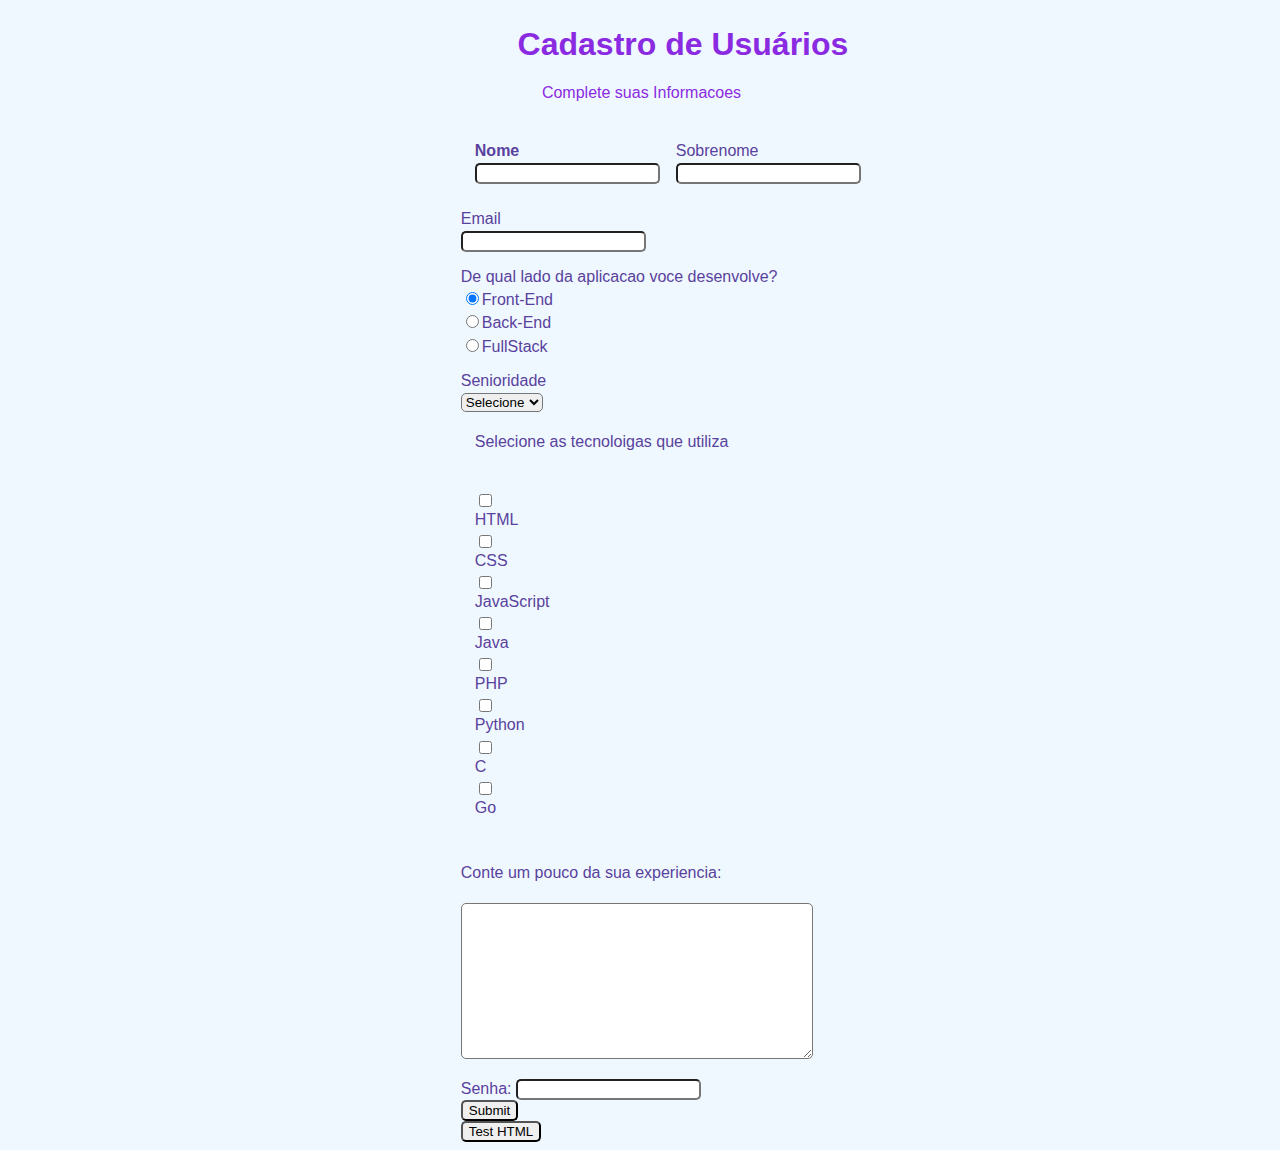
<file: index.html>
<!DOCTYPE html>
<html lang="en">
<head>
    <meta charset="UTF-8">
    <meta name="viewport" content="width=device-width, initial-scale=1.0">
    <title>TESTE HTML</title>
    <link rel="stylesheet" 
    type="text/css"
     href="styles.css" media="">
     <script src="script.js" defer></script>
</head>
<body>
    <div>
        <h1 id="titulo">Cadastro de Usuários</h1>
        <p id="subtitulo">Complete suas Informacoes</p>
        <br>
    </div>

    <form id="formulario">
        <fieldset class="grupo">
            <div class="campo">
                <label for="nome"><strong>Nome</strong></label>
                <input type="text" name="nome" id="nome" required>
            </div>
            <div class="campo">
                <label for="sobrenome">Sobrenome</label>
                <input type="text" name="sobrenome" id="sobrenome">
            </div>
        </fieldset>

        <div class="campo">
            <label for="email">Email</label>
            <input type="email" name="email" id="email" required>
        </div>
        <div class="campo">
            <label>De qual lado da aplicacao voce desenvolve?</label>
            <label>
                <input type="radio" name="devweb" value="frontend" checked>Front-End
            </label>
            <label><input type="radio" name="devweb" value="backend">Back-End
            </label>
            <label>
                <input type="radio" name="devweb" value="frontend">FullStack
            </label>
        </div>
        <div class="campo">
            <label for="senioridade">Senioridade</label>
            <select id="senioridade">
                <option selected disabled value="">Selecione</option>
                <option>Estagiário</option>
                <option>Junior</option>
                <option>Pleno</option>
                <option>Senior</option>
            </select>
        </div>

        <fieldset class="grupo">
            <div class="campo">
                <label>Selecione as tecnoloigas que utiliza</label><br></br>
                <input type="checkbox" id="tecnologia1" name="tecnologia1" value="HTML">
                <label for="tecnologia1">HTML</label>
                <input type="checkbox" id="tecnologia2" name="tecnologia2" value="CSS">
                <label for="tecnologia2">CSS</label>
                <input type="checkbox" id="tecnologia3" name="tecnologia3" value="JavaScript">
                <label for="tecnologia3">JavaScript</label>
                <input type="checkbox" id="tecnologia4" name="tecnologia4" value="Java">
                <label for="tecnologia4">Java</label>
                <input type="checkbox" id="tecnologia5" name="tecnologia5" value="PHP">
                <label for="tecnologia5">PHP</label>
                <input type="checkbox" id="tecnologia6" name="tecnologia6" value="Python">
                <label for="tecnologia6">Python</label>
                <input type="checkbox" id="tecnologia7" name="tecnologia7" value="C">
                <label for="tecnologia7">C</label>
                <input type="checkbox" id="tecnologia8" name="tecnologia8" value="Go">
                <label for="tecnologia8">Go</label>
            </div>
        </fieldset>
        <div class="campo">
            <br>
            <label>Conte um pouco da sua experiencia: </label><br>
            <textarea style="width: 26em;" name="experiencia" id="experiencia" cols="30" rows="10"></textarea>
        </div>
        <div>
            <label for="senha">Senha:</label>
            <input type="password" name="sennha" id="senha">
        </div>
        <button type="submit" class="botao">Submit</button>
    </form>
    <a href="test.html"><button type="button" class="proximaPagina">Test HTML</button></a>
</body>
</html>


<!--<h1 id="titulo">Cadastro Usuários</h1>
    <p style="
    color: #FFB3B3;
    font-size: 15px;
    ">
                        este site será um site para conseguir cadastrar e verificar o input dos forms</p>
        <p class="textoPrincipal">este site será um site para conseguir cadastrar e verificar o input dos forms</p>
        <h2 class="textoPrincipal">este site será um site para conseguir cadastrar e verificar o input dos forms</h2>
<section>A1</section>
     -->
</file>
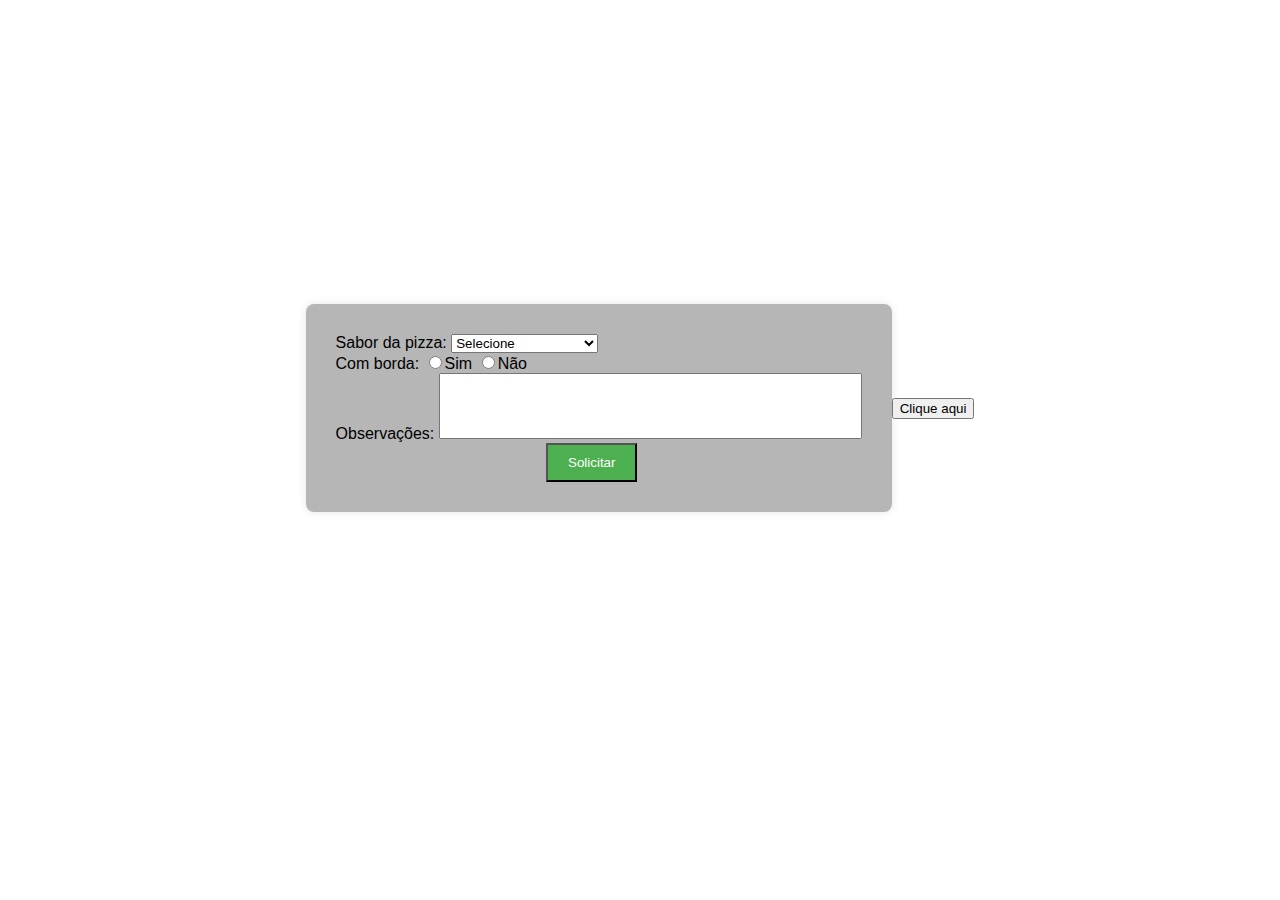
<file: test.html>
<!DOCTYPE html>
<html lang="en">
<head>
    <meta charset="UTF-8">
    <meta name="viewport" content="width=device-width, initial-scale=1.0">
    <title>Pedido de Pizza</title>
    <style>
        body{
            font-family: 'Segoe UI', Tahoma, Geneva, Verdana, sans-serif;
            display: flex;
            justify-content: center;
            align-items: center;
            height: 800px;
           }

        form {
            background-color: #b6b6b6;
            padding: 30px;
            border-radius: 8px;
            box-shadow: 0px 0px 10px rgba(0,0,0,0.1);
        }

        button[type="submit"] {
            background-color: #4CAF50;
            color: white;
            padding: 10px 20px;
            cursor: pointer;
            margin-left: 40%;
        
        }

        button[type="submit"]:hover {
            background-color: #45a049;

        }

    </style>
</head>
<body>
    <form>
        <div class="form-group">
            <label for="sabores">Sabor da pizza:</label>
            <select id="sabores" required>
                <option selected disabled value="">Selecione</option>
                <option>Mussarela</option>
                <option>Frango com Catupiry</option>
                <option>Marguerita</option>
                <option>Calabresa</option>
            </select>
        </div>
        <div class="form-group">
            <label>Com borda:</label>
            <label><input type="radio" name="borda" value="sim">Sim</label>
            <label><input type="radio" name="borda" value="nao">Não</label>
        </div>
        <div class="form-group">
            <label for="observacoes">Observações:</label>
            <textarea id="observacoes" rows="4" cols="50" style="overflow:auto;resize:none"></textarea>
        </div>
        <div class="form-group">
            <button type="submit">Solicitar</button>
        </div>
    </form>
    <a href="teste2.html">
        <button>Clique aqui</button>
    </a>
</body>
</html>
</file>
<file: styles.css>
/*
seletor {
    propriedade: valor
}
*/

/*
*{
    margin: 0;
    padding: 0;
}
*/
#titulo{
    font-family: 'Segoe UI', Tahoma, Geneva, Verdana, sans-serif;
    color: blueviolet;
    margin-left: 7%;
}

#subtitulo{
    font-family: 'Segoe UI', Tahoma, Geneva, Verdana, sans-serif;
    color: blueviolet;
    margin-left: 10%;
}

fieldset{
    border: 0;
}

body{
    background-color: #F0F8FF;
    font-family: 'Segoe UI', Tahoma, Geneva, Verdana, sans-serif;
    font-size: 1em;
    color: #59429D;
    margin-left: 36%;
    margin-top: 2%;
    justify-content: center;
}

input, select, textarea,button{
    border-radius: 5px;
}

.campo{
    margin-bottom: 1em;
    }

.campo label{
    margin-bottom: 0.2em;
    color: #59429D;
    display: block;
    }

    fieldset.grupo .campo{
        float: left;
        margin-right: 1em;
        }

.container{
    display: flex;
   
    flex-direction: column;

    justify-content: space-between;

    flex-wrap: wrap;

    align-content: space-between;

    column-gap: 30px;
 }

 /*<main class="container">
        <div class="bloco1">1</div>
        <div class="bloco2">2</div>
        <div class="blooc3">3</div>
    </main>*/
    #textoObservacoes{
        overflow: auto;
        resize: none;
    }
</file>
